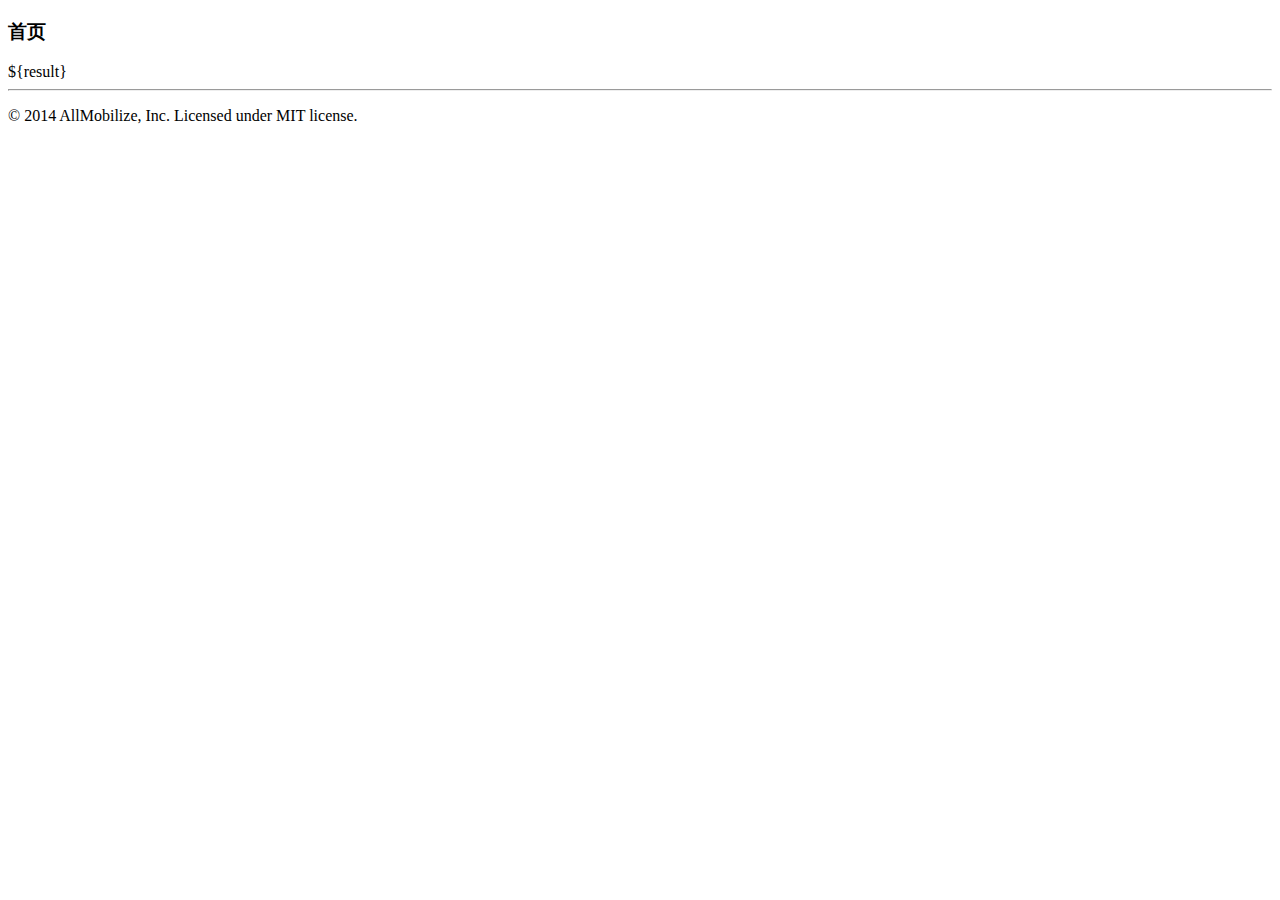
<file: my-firsts/src/main/webapp/WEB-INF/views/index.html>
<!DOCTYPE html>
<html lang="en">
<head>
    <meta charset="UTF-8">
    <title>Title</title>
</head>
<body>

<div class="col-md-8">
    <div class="panel panel-primary">
        <div class="panel-heading">
            <h3 class="panel-title">首页</h3>
        </div>
        <div class="panel-body">
        ${result}
            <br/>
            <footer class="admin-content-footer">
                <hr>
                <p class="am-padding-left">© 2014 AllMobilize, Inc. Licensed under MIT license.</p>
            </footer>
        </div>
    </div>
</div>

</body>
</html>
</file>
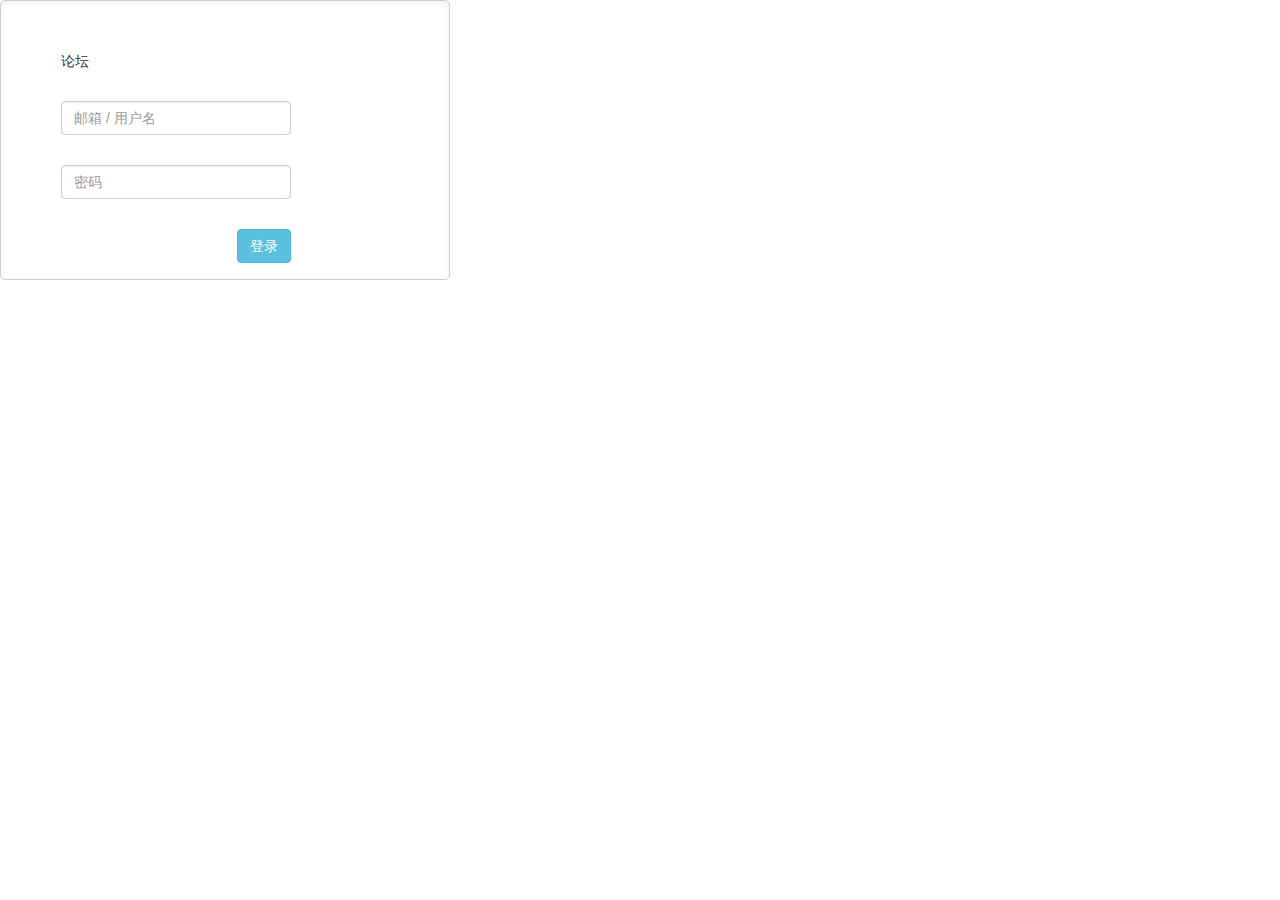
<file: forum/forum-web/login/login.html>
<html>
<head>
    <meta charset="utf-8">
    <link href="../css/bootstrap.css" rel="stylesheet">
    <link href="login.css" rel="stylesheet">
    <link href="../css/common.css" rel="stylesheet">
    <script src="../js/jquery-3.2.1.min.js"></script>
    <script src="../js/bootstrap.js"></script>
    <script src="../js/angular.min.js"></script>
</head>
<body>
<div>
    <div class="login-box">
        <div class="mod-body">
            <div class="content">
                <div>论坛</div>
                <form id="login_form" method="post">
                    <ul>
                        <li>
                            <input type="text" id="aw-login-user-name" class="form-control" placeholder="邮箱 / 用户名" name="user_name">
                        </li>
                        <li>
                            <input type="password" id="aw-login-user-password" class="form-control" placeholder="密码" name="password">
                        </li>
                        <li class="alert alert-danger hide error_message">
                            <i class="icon icon-delete"></i><em></em>
                        </li>
                        <li class="last">
                            <a href="#" class="btn btn-info pull-right" role="button">登录</a>
                        </li>
                    </ul>
                </form>
            </div>
        </div>
        <div class="mod-footer"></div>

    </div>
</div>
</body>
</html>
</file>
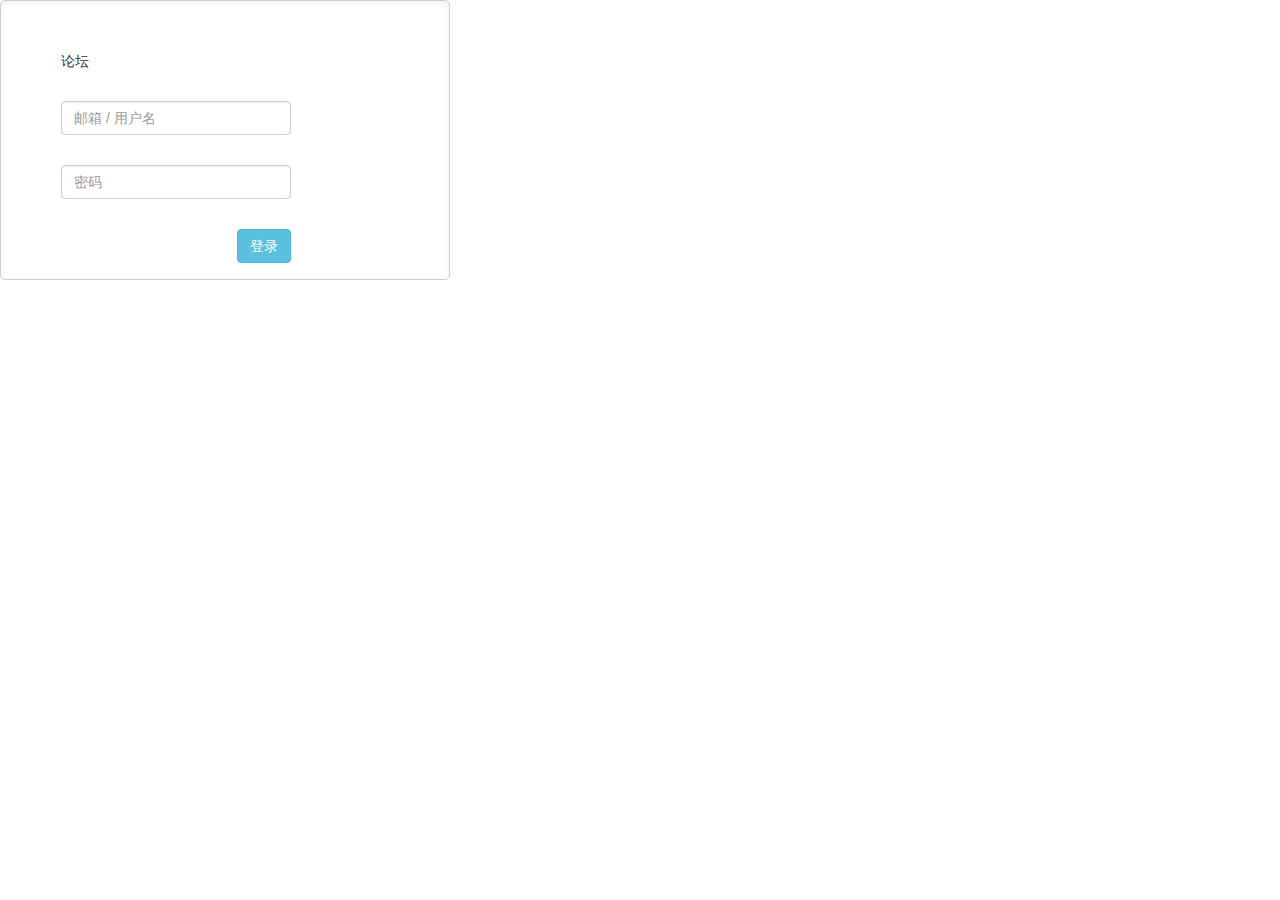
<file: forum/forum-web/sign/sign-in.html>
<html>
<head>
    <meta charset="utf-8">
    <link href="../css/bootstrap.css" rel="stylesheet">
    <link href="sign-in.css" rel="stylesheet">
    <link href="../css/common.css" rel="stylesheet">
    <script src="../js/jquery-3.2.1.min.js"></script>
    <script src="../js/bootstrap.js"></script>
    <script src="../js/angular.min.js"></script>
</head>
<body>
<div>
    <div class="login-box">
        <div class="mod-body">
            <div class="content">
                <div>论坛</div>
                <form id="login_form" method="post">
                    <ul>
                        <li>
                            <input type="text" id="aw-login-user-name" class="form-control" placeholder="邮箱 / 用户名" name="user_name">
                        </li>
                        <li>
                            <input type="password" id="aw-login-user-password" class="form-control" placeholder="密码" name="password">
                        </li>
                        <li class="alert alert-danger hide error_message">
                            <i class="icon icon-delete"></i><em></em>
                        </li>
                        <li class="last">
                            <a href="#" class="btn btn-info pull-right" role="button">登录</a>
                        </li>
                    </ul>
                </form>
            </div>
        </div>
        <div class="mod-footer"></div>

    </div>
</div>
</body>
</html>
</file>
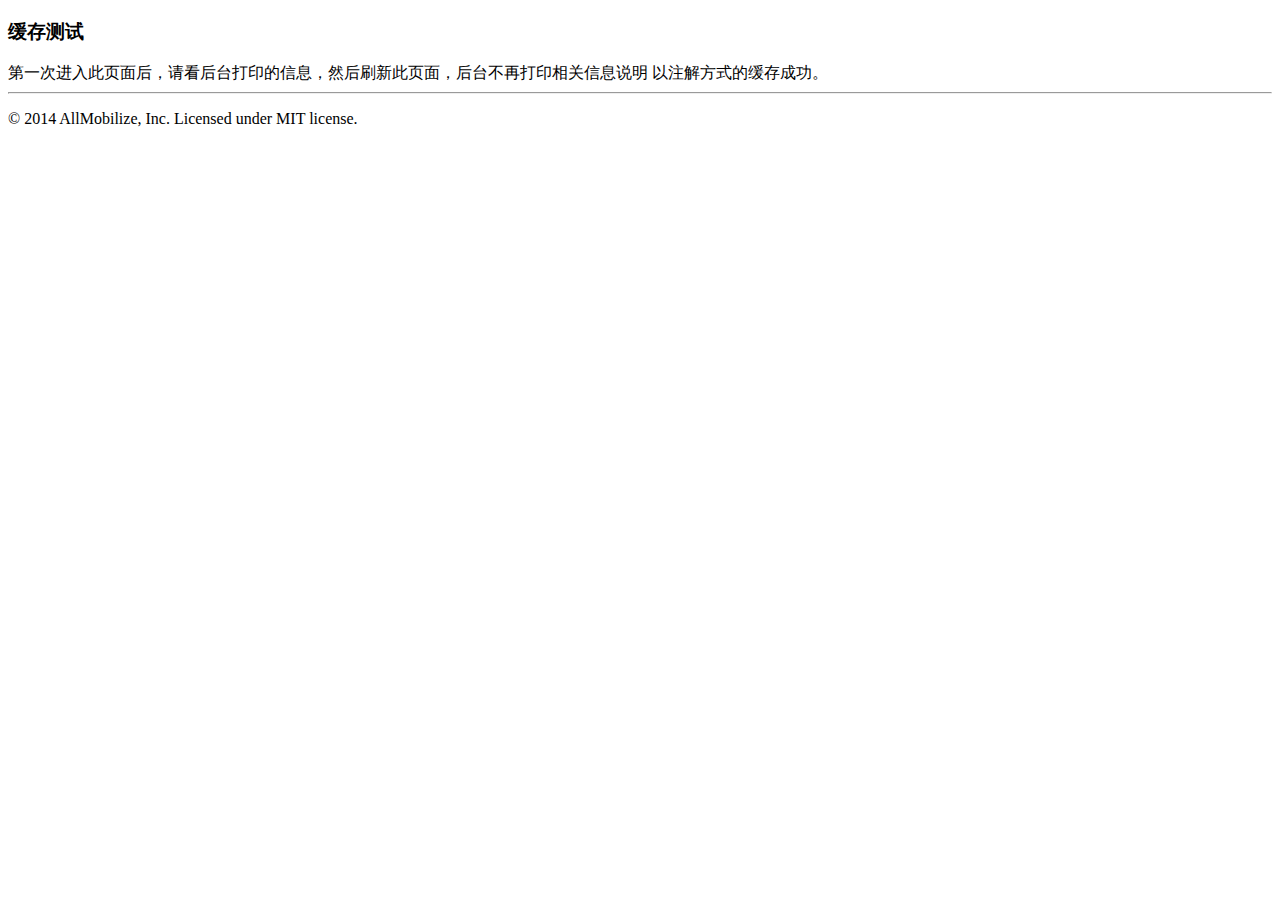
<file: my-firsts/src/main/webapp/WEB-INF/views/cacheTest.html>
<!DOCTYPE html>
<html>
<head>
    <meta charset="UTF-8">
    <title>测试缓存</title>
</head>
<body>

<div class="col-md-8">
    <div class="panel panel-primary">
        <div class="panel-heading">
            <h3 class="panel-title">缓存测试</h3>
        </div>
        <div class="panel-body">
            第一次进入此页面后，请看后台打印的信息，然后刷新此页面，后台不再打印相关信息说明 以注解方式的缓存成功。
            <br>
            <footer class="admin-content-footer">
                <hr>
                <p class="am-padding-left">© 2014 AllMobilize, Inc. Licensed under MIT license.</p>
            </footer>
        </div>
    </div>
</div>




</body>
</html>
</file>
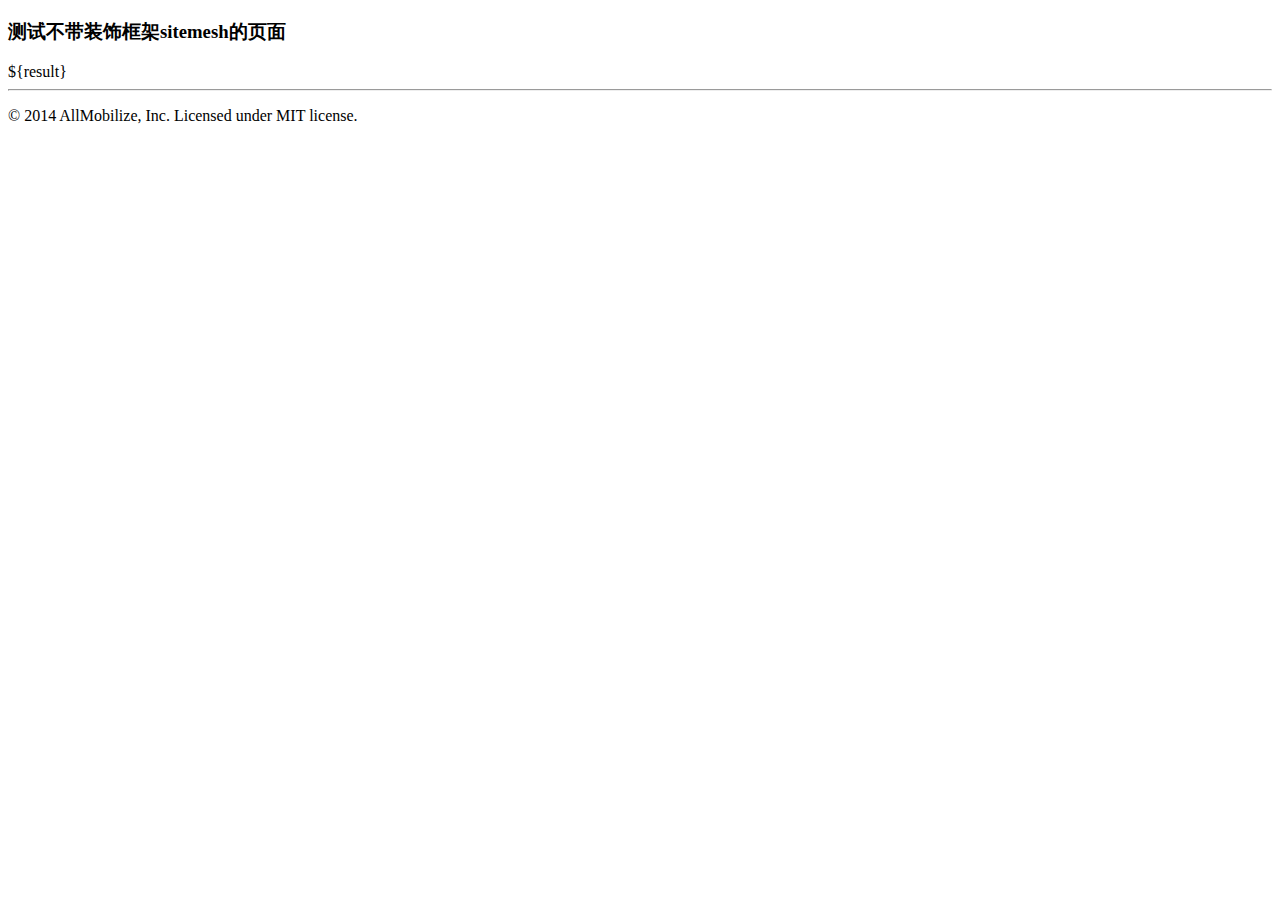
<file: my-firsts/src/main/webapp/WEB-INF/views/nositemesh.html>
<!DOCTYPE html>
<html lang="en">
<head>
    <meta charset="UTF-8">
    <title>Title</title>
</head>
<body>


<div class="col-md-8">
    <div class="panel panel-primary">
        <div class="panel-heading">
            <h3 class="panel-title">测试不带装饰框架sitemesh的页面</h3>
        </div>
        <div class="panel-body">
        ${result}
            <br>
            <footer class="admin-content-footer">
                <hr>
                <p class="am-padding-left">© 2014 AllMobilize, Inc. Licensed under MIT license.</p>
            </footer>
        </div>
    </div>
</div>
</body>
</html>
</file>
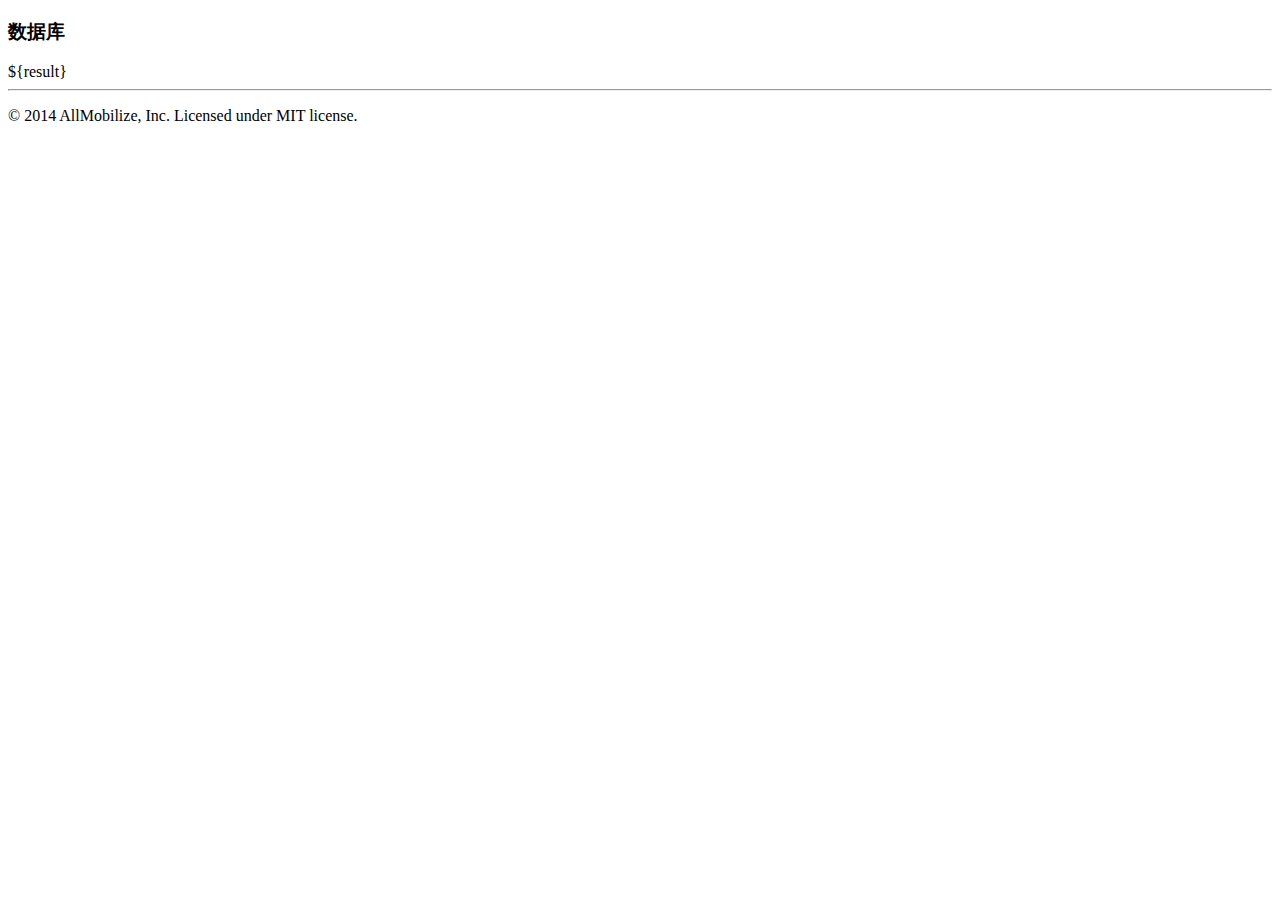
<file: my-firsts/src/main/webapp/WEB-INF/views/testDatabase.html>
<!DOCTYPE html>
<html>
<head>
    <meta charset="UTF-8">
    <title>Title</title>
</head>
<body>
<div class="col-md-8">
    <div class="panel panel-primary">
        <div class="panel-heading">
            <h3 class="panel-title">数据库</h3>
        </div>
        <div class="panel-body">
        ${result}
            <br>
            <footer class="admin-content-footer">
                <hr>
                <p class="am-padding-left">© 2014 AllMobilize, Inc. Licensed under MIT license.</p>
            </footer>
        </div>
    </div>
</div>

</body>
</html>
</file>
<file: forum/forum-web/login/login.css>
.login-box {
  width:450px;
  position: relative;
  border-color: #cecdcd;
  border-style: solid;
  box-shadow: inset 0 3px 6px rgba(0,0,0,.05);
  background-color: #fff;
  border-width: 1px;
  border-radius: 5px 5px 5px 5px;
}

.content{
padding:50px 60px;
width:350px;
}

.content ul li{
 margin-top:30px;
}

.pull-right{
 float:right!important
}
</file>
<file: forum/forum-web/css/common.css>
body{
 padding:0px;
 margin:0px;
 font-size:14px;
 margin:0;
 height:100%;
}

li{
 padding:0px;
 margin:0px;
 list-style-type:none;
}

ul{
 padding:0px;
 margin:0px;
}

form{
margin:0px;
}

.menu-wrap{
 background-color: #f4726d;
 position: relative;
 z-index: 100;
 width: 100%;
 min-height: 50px;
}

.container {
    width: 800px!important;
}

.search-box{
 position: relative;
 float:left;
 margin-top:10px;
}

.search-box input{
 width: 260px;
 height: 32px;
 border: none;
}

.search-form span{
 position: absolute;
 right: 5px;
 top: 5px;
 font-size: 18px;
 color: #999;
}

.top-nav{
 border:none;
 margin:0px;
 float:left;
}

.top-nav>nav>ul>li>a {
    padding: 16px;
    color: #fff;
}

.top-nav .navbar-nav>.active>a, .top-nav .navbar-nav>li>a.active {
 background-color: #f8a09c;
}

.nav > li > a:hover, .nav > li > a:focus{
 background-color: #f8a09c;
}

a.active{
 font-weight: 700;
}

.user-nav{
 margin: 10px 0 0 10px;
 position: relative;
 float: right;
}
</file>
<file: forum/forum-web/sign/sign-in.css>
.login-box {
  width:450px;
  position: relative;
  border-color: #cecdcd;
  border-style: solid;
  box-shadow: inset 0 3px 6px rgba(0,0,0,.05);
  background-color: #fff;
  border-width: 1px;
  border-radius: 5px 5px 5px 5px;
}

.content{
padding:50px 60px;
width:350px;
}

.content ul li{
 margin-top:30px;
}

.pull-right{
 float:right!important
}
</file>
